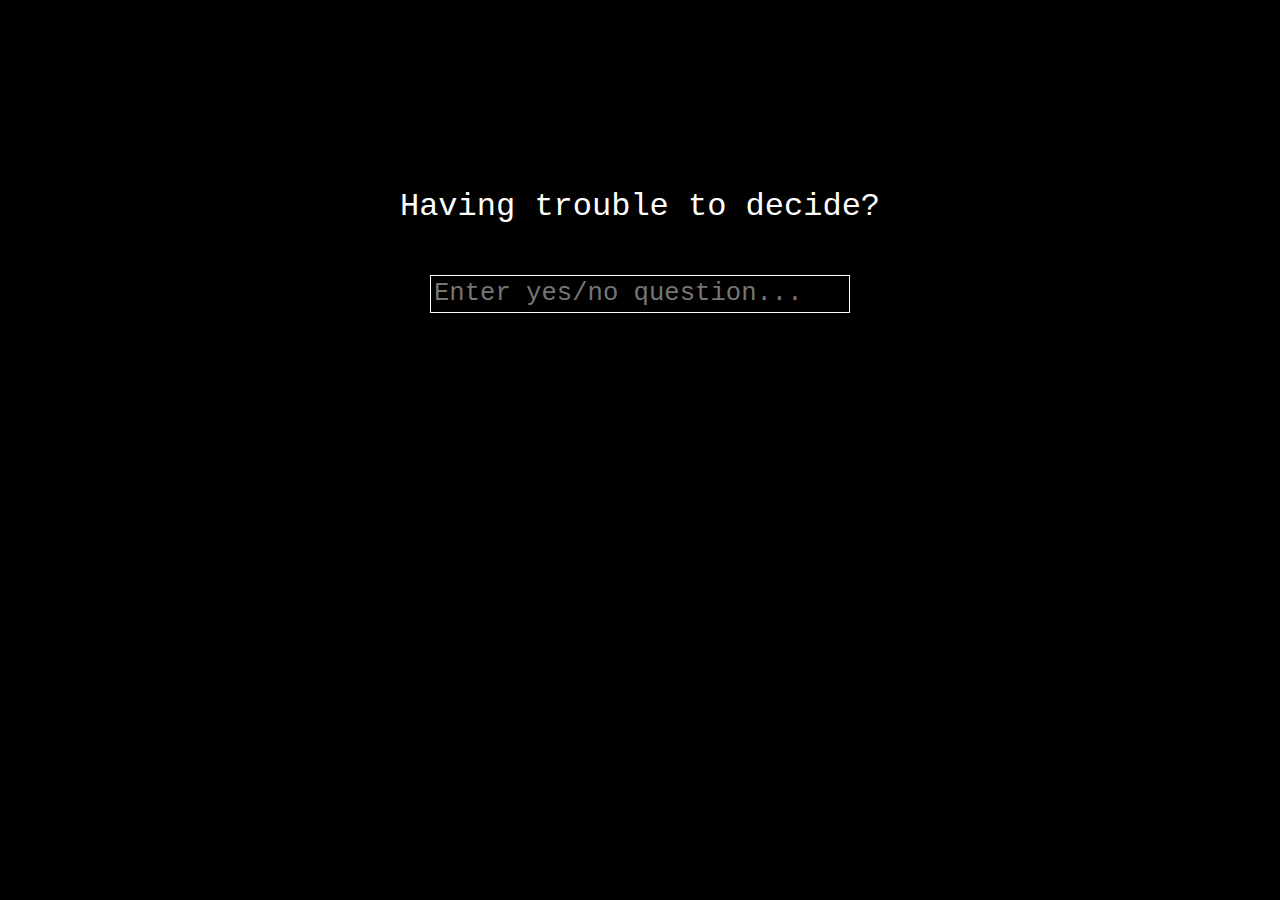
<file: index.html>
<!DOCTYPE html>
<html lang="en">

<head>
    <meta charset="UTF-8">
    <meta name="viewport" content="width=device-width, initial-scale=1.0">
    <meta http-equiv="X-UA-Compatible" content="ie=edge">
    <title>Having trouble to decide?</title>
    <link rel="stylesheet" href="css/main.css">
    <link rel="shortcut icon" type="image/png" href="img/favicon.png"/>
</head>

<body onload="onInit()">
    <section class="main-container">
        <section class="question-container flex column">
            <span>Having trouble to decide?</span>
            <input placeholder="Enter yes/no question..."></input>
        </section>
        <section class="answer-container">
            <span class="ask-another" onclick="onAskAnother()" hidden>Ask another question</span>
        </section>
    </section>


    <script src="js/controller.js"></script>
    <script src="js/service.js"></script>
</body>

</html>
</file>
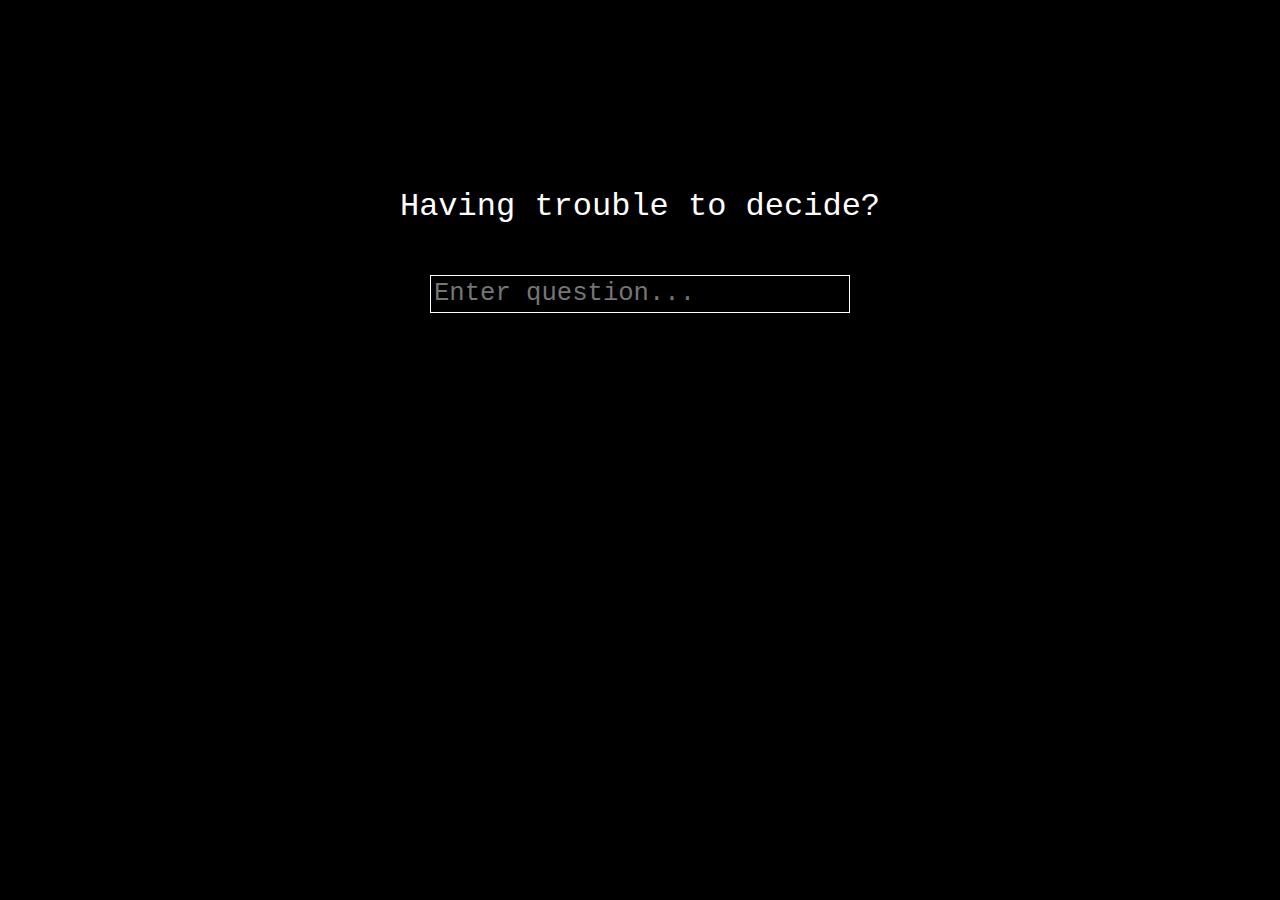
<file: yes-no.html>
<!DOCTYPE html>
<html lang="en">

<head>
    <meta charset="UTF-8">
    <meta name="viewport" content="width=device-width, initial-scale=1.0">
    <meta http-equiv="X-UA-Compatible" content="ie=edge">
    <title>AJAX - Ron Avnery</title>
    <link rel="stylesheet" href="css/main.css">
</head>

<body onload="onInit()">
    <section class="main-container">
        <section class="question-container flex column">
            <span>Having trouble to decide?</span>
            <input placeholder="Enter question..."></input>
        </section>
        <section class="answer-container">
            <span class="ask-another" onclick="onAskAnother()" hidden>Ask another question</span>
        </section>
    </section>


    <script src="js/controller.js"></script>
    <script src="js/service.js"></script>
</body>

</html>
</file>
<file: css/main.css>
body {
    background-color: black;
    color: white;
    margin: 0;
    font-family: 'Courier New', Courier, monospace;
    font-size: 2em;
    text-align: center;
    height: 100vh;
    width: 100vw;
}

.main-container {
    height: 100vh;
    display: flex;
    flex-direction: column;
    justify-content: center;
    align-items: center;
}

input {
    background: none;
    border: 1px solid white;
    padding: 3px;
    margin: 50px 30px 0 30px;
    width: -webkit-fill-available;
    height: 30px;
    color: white;
    font-family: 'Courier New', Courier, monospace;
    font-size: 0.8em;
    align-self: center;
}



.answer-container {
    width: 500px;
    height: 400px;
}

img {
    border-radius: 10px;
}

.flex {
    display: flex;
}

.column {
    flex-direction: column;
}


@media (max-width: 700px) {
    input {
        max-width: 80vw;
        /* font-size: 0.5em; */
    }
}
</file>
